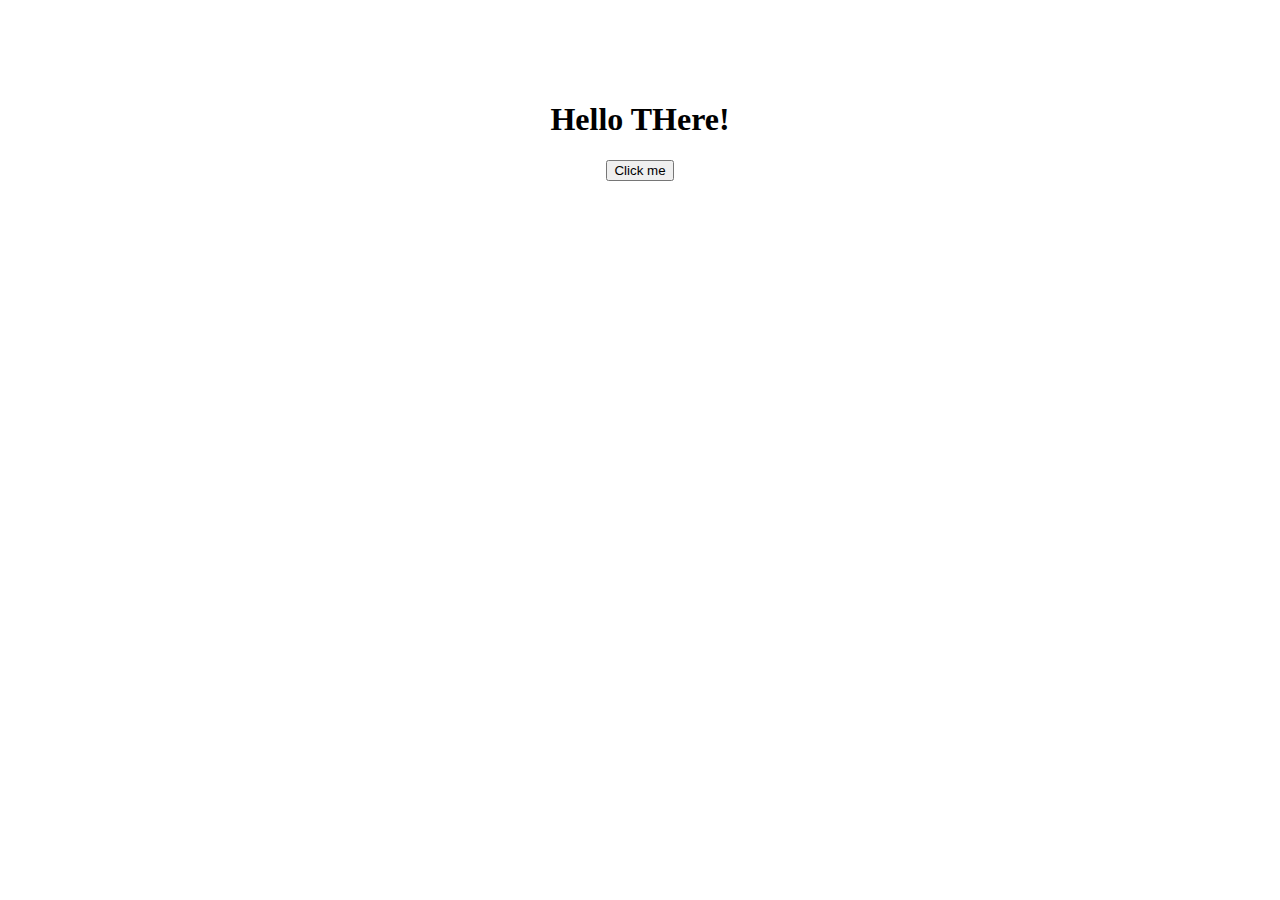
<file: index1.html>
<html>
<body><div align="center"><br><br><br><br>
<h1>Hello <span id="my-demo">THere!</span></h1>
<button onclick="myFunction()">Click me</button><br>
<!--  <img src="https://s3.amazonaws.com/acloudguru-opsworkslab-donotdelete/ACG_Austin.JPG"> -->
</div>
</body>
</html>
</file>
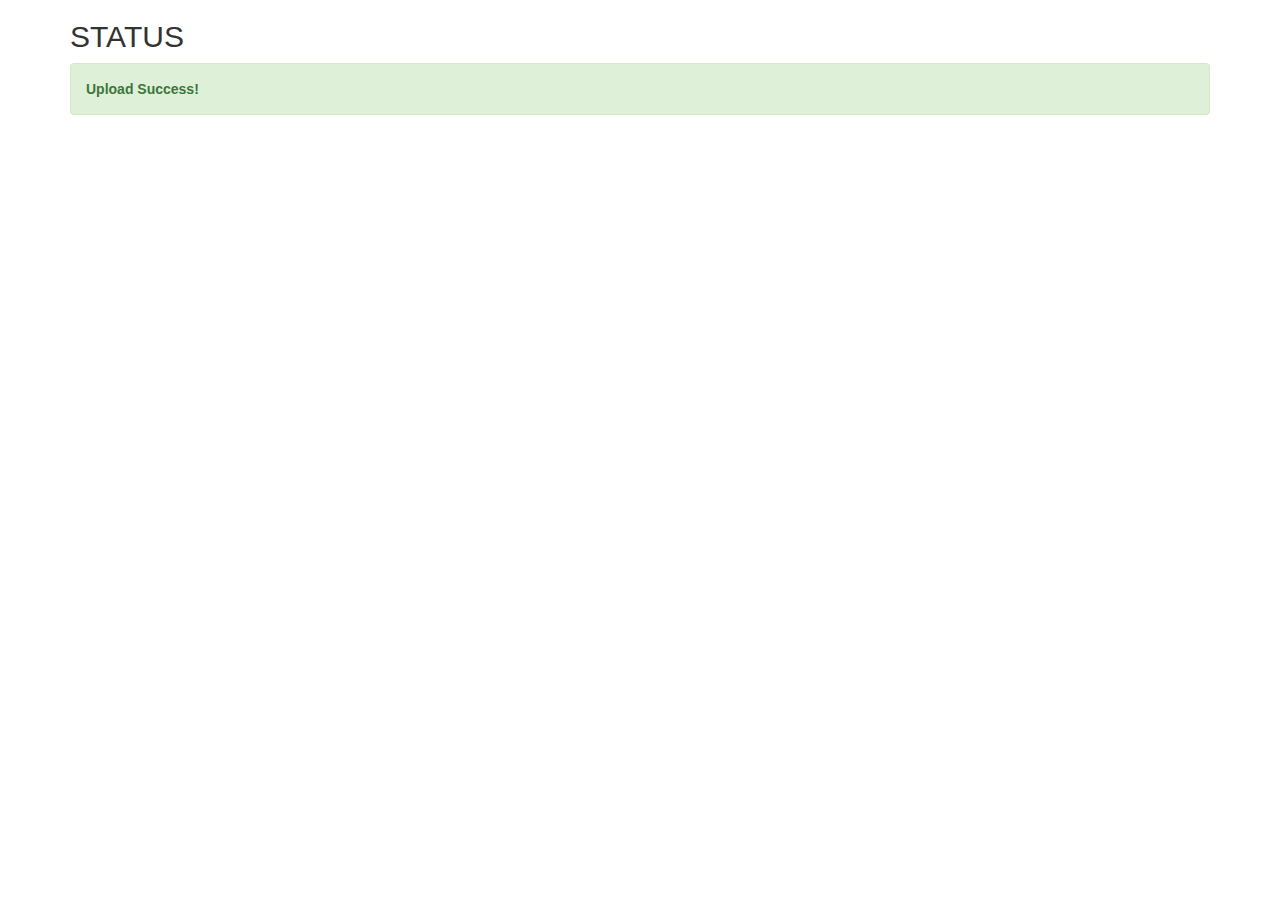
<file: success.html>
<!DOCTYPE html>
<html lang="en">
<head>
  <title>Status Page</title>
  <meta charset="utf-8">
  <meta name="viewport" content="width=device-width, initial-scale=1">
  <link rel="stylesheet" href="https://maxcdn.bootstrapcdn.com/bootstrap/3.4.0/css/bootstrap.min.css">
  <script src="https://ajax.googleapis.com/ajax/libs/jquery/3.4.1/jquery.min.js"></script>
  <script src="https://maxcdn.bootstrapcdn.com/bootstrap/3.4.0/js/bootstrap.min.js"></script>
</head>
<body>

<div class="container">
  <h2>STATUS</h2>
  <div class="alert alert-success">
    <strong>Upload Success!</strong> 
  </div>
</div>

</body>
</html>
</file>
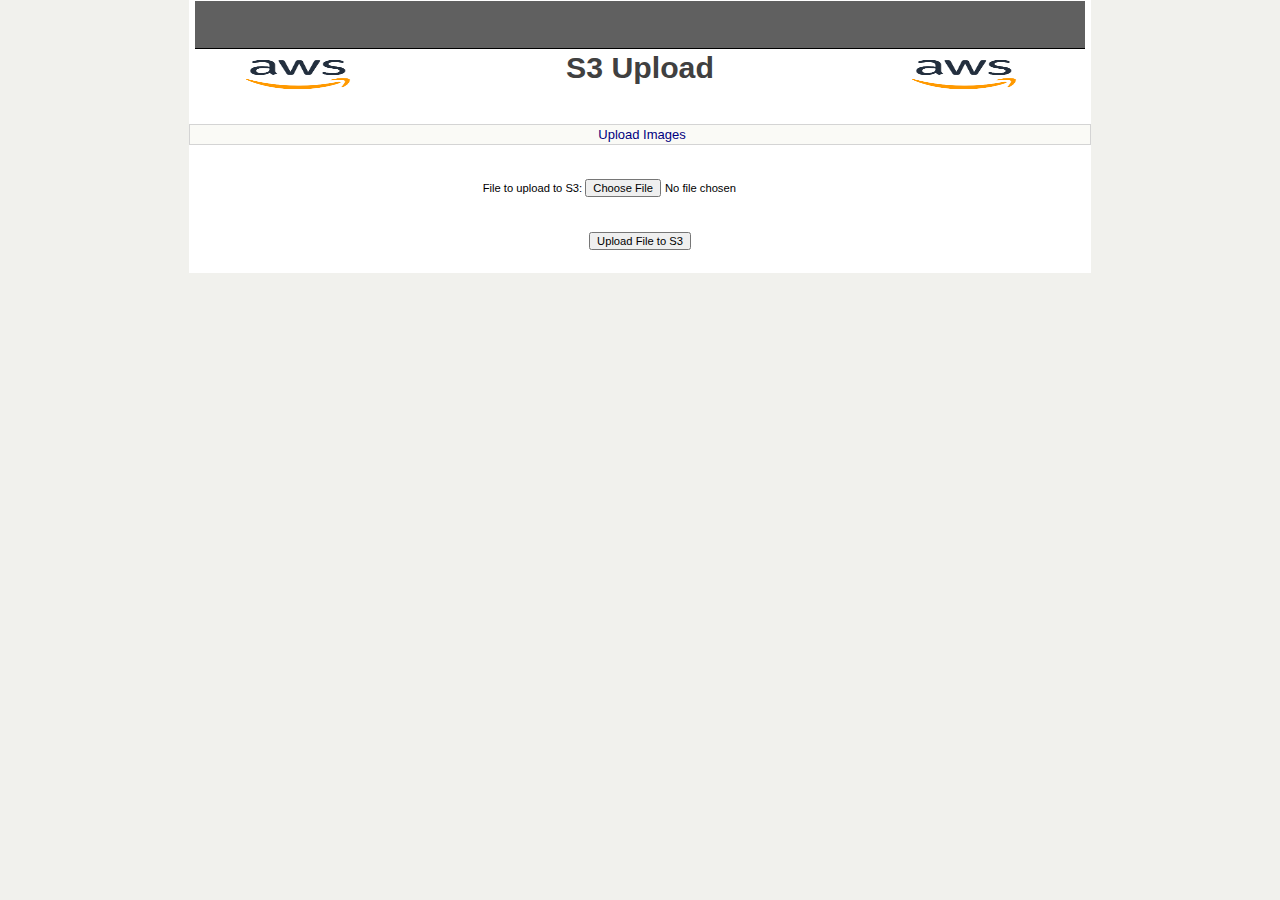
<file: upload.html>
<html xml:lang="en-US" xmlns="http://www.w3.org/1999/xhtml" lang="en-US">
	<head>
        <title>Uploader</title>
        <!-- notsure if this needed: -->
	<meta http-equiv="Content-Type" content="text/html; charset=UTF-8" />
        <link rel="stylesheet" type="text/css" href="stdtheme.css">
        </head>
        <body>
        <center>
        <!-- START BIG OUTER TABLE -->
        <table style="width: 902px; margin-top: 0px; margin-bottom: 0px; background-color: rgb(255, 255, 255);" border="0" cellpadding="0" cellspacing="0">
        <tbody><tr>
        <td align="center">

        <!-- GREY TOP BORDER TABLE  -->
        <table style="border-bottom: 1px solid black; margin-top: 1px; background-color: rgb(96, 96, 96);" width="890" border="0" cellpadding="0" cellspacing="0">
        <tbody><tr style="height: 47px;">
        <td width="16">&nbsp;</td>
        <td style="text-align: left;" width="499" valign="middle">
        &nbsp;</td>
        <td style="color: white; font-size: 10px; font-weight: bold;" align="right" valign="bottom">
        </td>
        <td>&nbsp;&nbsp;</td>
        </tr>
        </tbody>
        </table>

        <!-- TOP OF PAGE MIDDLE TABLE  -->
        <table width="890" border="0" cellpadding="0" cellspacing="0">
        <tbody><tr>
        <td width="180"><img src="aws_logo.png" width="206" border="0" height="51"></td>
        <td width="407" align="center" valign="top">
        <h1 style="margin-bottom: 0px; margin-top: 2px; font-size: 270%; font-weight: bold; font-family: Arial; color: rgb(64, 64, 64);">S3 Upload</h1>
        </td>
        <td width="180"><img src="aws_logo.png" width="206" border="0" height="51"></td>
        </tr></tbody>
        </table>

        <br><br>

        <h2 class="tutheader" align="center"><font size="2" color="#000080">Upload Images</font></h2>
        <p>&nbsp;</p>

    <form action="https://hello.thebarncat.net.s3.amazonaws.com/" method="post" enctype="multipart/form-data">
      <input type="hidden" name="key" value="uploads/${filename}"> <input type="hidden" name="AWSAccessKeyId" value="AKIAIXDESEITFPEOKLDQ">
      <!-- To make  uploaded file public, use the value public-read -->
      <input type="hidden" name="acl" value="private">
      <!-- should point to a Success page -->
      <input type="hidden" name="success_action_redirect" value="http://hello.thebarncat.net/success.html">
      <input type="hidden" name="policy" value="[base64]">
      <input type="hidden" name="signature" value="2k5MjvzoLNi9kwO0pZ9B3a8T0mY=">
      <!-- default value application/octet-stream  -->
      <input type="hidden" name="Content-Type" value="image/jpeg">
      <!-- Include any additional input fields here -->
      File to upload to S3: <input name="file" type="file">
      <p>&nbsp;</p>
      <input type="submit" value="Upload File to S3">
   </form>
    <p>&nbsp;</p>
    </center>
    </body>
</html>
</file>
<file: stdtheme.css>
body
{
font-size:70%;
color:#000000;
background-color:#f1f1ed;
margin:0px;
/* overflow:scroll; */
}

body,p,h1,h2,h3,h4,table,td,th,ul,ol,textarea,input
{
font-family:verdana,helvetica,arial,sans-serif;
}

h1 {font-size:200%;margin-top:0px;font-weight:normal}
h2 {font-size:160%;margin-top:10px;margin-bottom:10px;font-weight:normal}
h3 {font-size:120%;font-weight:normal}
h4 {font-size:100%;}
h5 {font-size:90%;}
h6 {font-size:80%;}

h1,h2,h3,h4,h5,h6
{
background-color:transparent;
color:#000000;
}

iframe {margin:0px;}
div {width:100%;}

table,th,td,input,textarea
{
font-size:100%;
}

table.example
{
color:#000000;
background-color:#e5eecc;
padding-top:8px;
padding-bottom:8px;
padding-left:10px;
padding-right:10px;
border:1px solid #d4d4d4;
background-image:url('images/bgfadegreen.gif');
background-repeat:repeat-x;
}

table.example_code
{
background-color:#ffffff;
padding:4px;
border:1px solid #d4d4d4;
}

table.example_code td
{
font-size:110%;
font-family:courier new;
}

table.code
{
color:#000000;
border:1px solid #d4d4d4;
padding:5px;
background-color:#e5eecc;
}

table.code td
{
font-size:110%;
font-family:courier new;
background-color:#FFFFFF;
border:1px solid #d4d4d4;
padding:4px;
}

table.example_code p,table.code p 
{
font-family:courier new;
}

table.reference
{
border:1px solid #c3c3c3;
border-collapse:collapse;
}

table.reference th
{
background-color:#e5eecc;
border:1px solid #c3c3c3;
padding:3px;
}

table.reference td 
{
border:1px solid #c3c3c3;
padding:3px;
}

h2.example,h2.example_head
{
color:#617f10;
background-color:transparent;
margin-top:0px;
}

h2.example {font-size:120%;}
h2.example_head {font-size:140%;}

h2.home
{
margin-top:0px;
margin-bottom:5px;
font-size:120%;
padding-top:1px;
padding-bottom:1px;
padding-left:1px;
color:#900B09;
background-color:#ffffff;
}

h2.tutheader
{
margin:0px;
padding-top:2px;
padding-bottom:2px;
padding-left:4px;
color:#303030;
background-color:#fafaf6;
border:1px solid #d4d4d4;
}

h2.left
{
color:#404040;
background-color:#ffffff;
font-size:110%;
margin-bottom:4px;
padding-bottom:0px;
margin-top:0px;
padding-top:0px;
font-weight:bold;
}

span.marked {color:#e80000;background-color:transparent;}
span.deprecated {color:#e80000;background-color:transparent;}

p.tutintro
{
margin-top:0px;
font-size:125%;
}

p.intro
{
font-size:120%;
color:#000000;
background-color:transparent;
margin-top:10px;
}

pre
{
font-family:"courier new";
font-size:110%;
margin-left:0;
margin-bottom:0;
}

img.float {float:left;}
img.navup {vertical-align:middle;}

hr
{
background-color:#d4d4d4;
color:#d4d4d4;
height:1px;
border:0px;
}
a.example {font-weight:bold}

a:link    {color:#900B09; background-color:transparent}
a:visited {color:#900B09; background-color:transparent}
a:hover   {color:#FF0000; background-color:transparent}
a:active  {color:#FF0000; background-color:transparent}

a.left:link    {text-decoration:none;color:black;background-color:transparent}
a.left:visited {text-decoration:none;color:black;background-color:transparent}
a.left:hover   {text-decoration:underline;color:black;background-color:transparent}
a.left:active  {text-decoration:underline;color:black;background-color:transparent}

a.aright:link    {text-decoration:none;color:#900B09;background-color:transparent}
a.aright:visited {text-decoration:none;color:#900B09;background-color:transparent}
a.aright:hover   {text-decoration:underline;color:#FF0000;background-color:transparent}
a.aright:active  {text-decoration:underline;color:#FF0000;background-color:transparent}

a.footer:link    {text-decoration:none;color:#909090;background-color:transparent}
a.footer:visited {text-decoration:none;color:#909090;background-color:transparent}
a.footer:hover   {text-decoration:underline;color:#909090;background-color:transparent}
a.footer:active  {text-decoration:underline;color:#909090;background-color:transparent}

a.m_item:link    {text-decoration:none;color:white; background-color:transparent}
a.m_item:visited {text-decoration:none;color:white; background-color:transparent}
a.m_item:hover   {text-decoration:underline;color:white; background-color:transparent}
a.m_item:active  {text-decoration:underline;color:white; background-color:transparent}

td.blacknav
{
text-align:center;
color:white;
background-color:transparent;
font-size:10px;
font-weight:bold;
border-top:1px solid #868686;
border-left:1px solid black;
border-right:1px solid #868686;
padding-bottom:2px;
}

span.color_h1 {color:#98bf21;}
span.left_h2 {color:#617f10;}

table.right
{
color:#000000;
background-color:#ffffff;
border:none;
margin-bottom:0px;
margin-top:6px;
}

th.right
{
color:#404040;
background-color:#fafaf6;
padding-top:3px;
padding-bottom:4px;
border:1px solid #c3c3c3;
border-bottom:none;
background-image:url('/images/pagetop_gradient.gif');
background-repeat:repeat-x;
background-color:#ffffff;
border-top:none;
}

td.right
{
color:#000000;
background-color:#ffffff;
border:1px solid #c3c3c3;
border-top:none;
padding-top:3px;
padding-bottom:4px;
}
</file>
